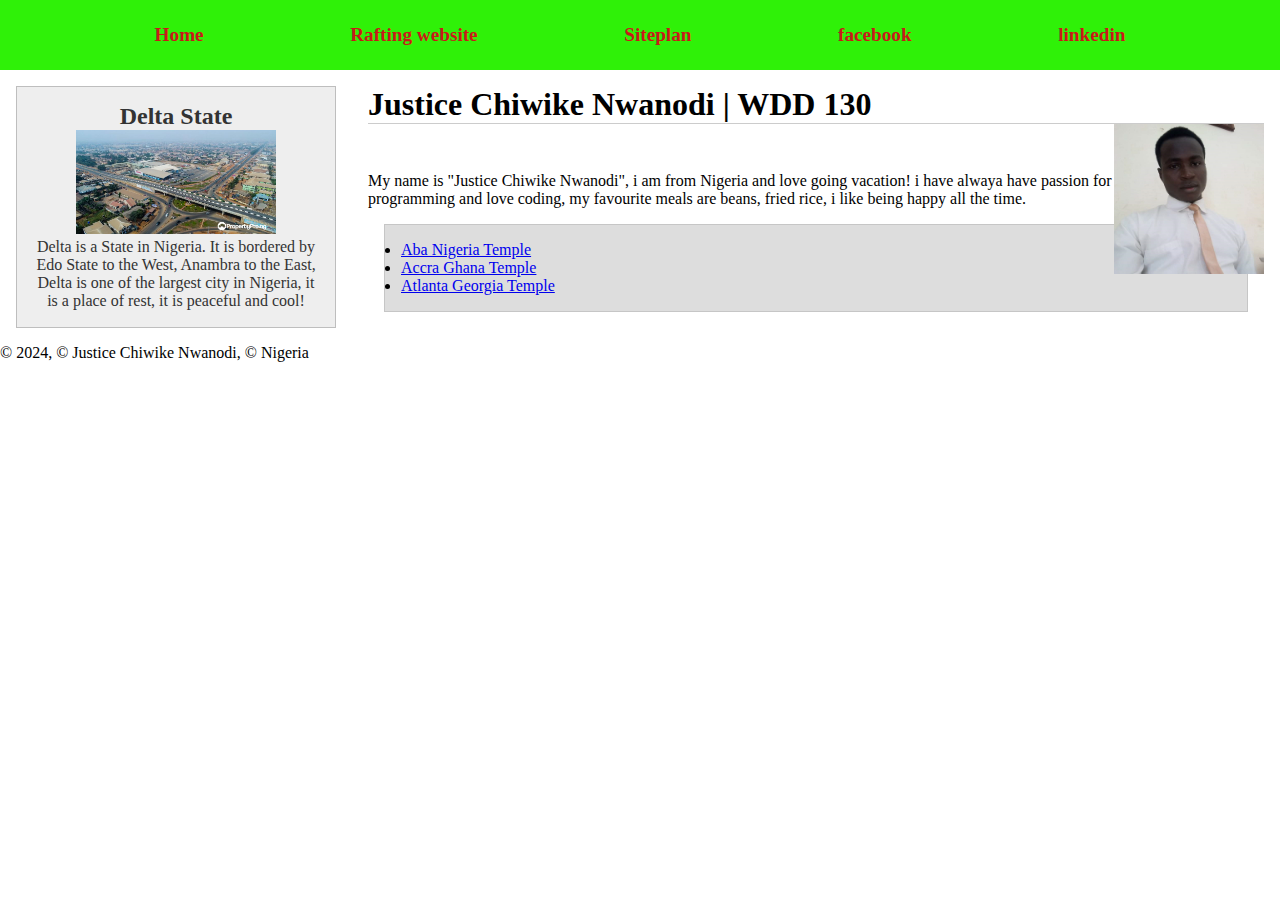
<file: index.html>
<!DOCTYPE html>
<html lang="en">
<head>
    <meta charset="UTF-8">
    <meta http-equiv="X-UA-Compatible" content="IE=edge">
    <meta name="viewport" content="width=device-width, initial-scale=1.0">
    <title>Justice Chiwike Nwanodi | WDD 130</title>
    <meta name="Project Work" content="i am Justice Chiwike Nwanodi, this course is web fundamentals, its a page for my project to know the level of my understanding in Web Fundamentals">
    <meta name="author: Chimezie Victor Nwanodi, Email: justicenwanodi1@gmail.com">
    <link rel="stylesheet" href="styles/style.css">
</head>
<body>
    <header>
        <nav>
            <a href="http://nwanodicj.github.io/wdd130/">Home</a></button>
            <a href="wwr/">Rafting website</a></button>
            <a href="https://nwanodicj.github.io/wdd130/wwr/site-plan-rafting.html">Siteplan</a></button>
            <a href="http://facebook.com">facebook</a></button>
            <a href="https://linkedin.com">linkedin</a></button>
        </nav>

    </header>

    <div class="grid">
        <main>
            <h1>Justice Chiwike Nwanodi | WDD 130</h1>
            <img src="images/image.jpg" alt="Hello, my name is Chimezie Victor Nwanodi"  width="200"></img>
            <p class="pad">
                My name is "Justice Chiwike Nwanodi", i am from Nigeria and love going vacation!
                i have alwaya have passion for programming and love coding, my favourite meals are beans, fried rice,
                i like being happy all the time.
            </p>
            <ul class="box">
                <li><a href="https://www.churchofjesuschrist.org/temples/details/aba-nigeria-temple?lang=eng">Aba Nigeria Temple</a></li>
                <li><a href="https://www.churchofjesuschrist.org/temples/details/accra-ghana-temple?lang=eng">Accra Ghana Temple</a></li>
                <li><a href="https://www.churchofjesuschrist.org/temples/details/atlanta-georgia-temple?lang=eng">Atlanta Georgia Temple</a></li>
            </ul>
        </main>
        <aside>
            <h2>Delta State</h2>
            <img src="images/delta.jpg" alt="Delta Landscape">
            <p>Delta is a State in Nigeria. It is bordered by Edo State to the West, Anambra to the East,
                Delta is one of the largest city in Nigeria, it is a place of rest, it is peaceful and cool!
            </p>
        </aside>
    </div>

    <footer>
        <p>
            &copy; 2024,
            &copy; Justice Chiwike Nwanodi,
            &copy; Nigeria
</file>
<file: styles/style.css>
* {
    margin: 0;
    padding: 0;
    box-sizing: border-box;
}

/* Class Selector*/

.box {
    margin: 1rem;
    border: 1px solid rgba(0,0,0,.1);
    padding: 1rem;
    background-color: #ddd;
    color: #000;
}

nav {
    background-color: rgb(47, 241, 8);
    padding: 1rem;
    display: flex;
    justify-content: space-evenly;
    align-items: center;
}

nav a {
    display: block;
    padding: 0.5rem;
    text-decoration: none;
    font-size: 1.2rem;
    font-weight: 700;
    color: #c91919;
}

/*button {
    border-radius: 5rem;
    background-color:rgb(47, 241, 8);
    height: 35px;
    text-align: center;
    padding-bottom: 2.5rem;
}*/

nav :hover {
    color: steelblue;
}

.grid {
    display: grid;
}

main{
    grid-column: 2/3;
    margin: 1rem;
    max-width: 840;
}

main h1 {
    border-bottom: 1px solid #ccc;
}

aside{
    width: 20rem;
    position: relative;
    grid-column: 1/2;
    grid-row: 1/2;
    margin: 1rem;
    border: 1px solid rgba(0, 0, 0, 0.2);
    padding: 1rem;
    background-color: #eee;
    color: #333;
    text-align: center;
}

/*aside h2 {
    position: absolute;
    top: 47px;
    left: 150px;
}*/

aside img{
    width: 200px;
    height: auto;
}

main img{
    float: right;
    width: 150px;
    height: auto;
}

p{
    padding: 0;
}

header, footer{
    max-width: 840pxd;
    margin: 0 auto;
}

.pad {
    padding-top: 3rem;
}

/*footer{
    max-width: 840pxd;
    margin: 0 auto;
    margin-top: 15px;
    border-top: 1px solid #000;
    text-align: center;
}*/
</file>
